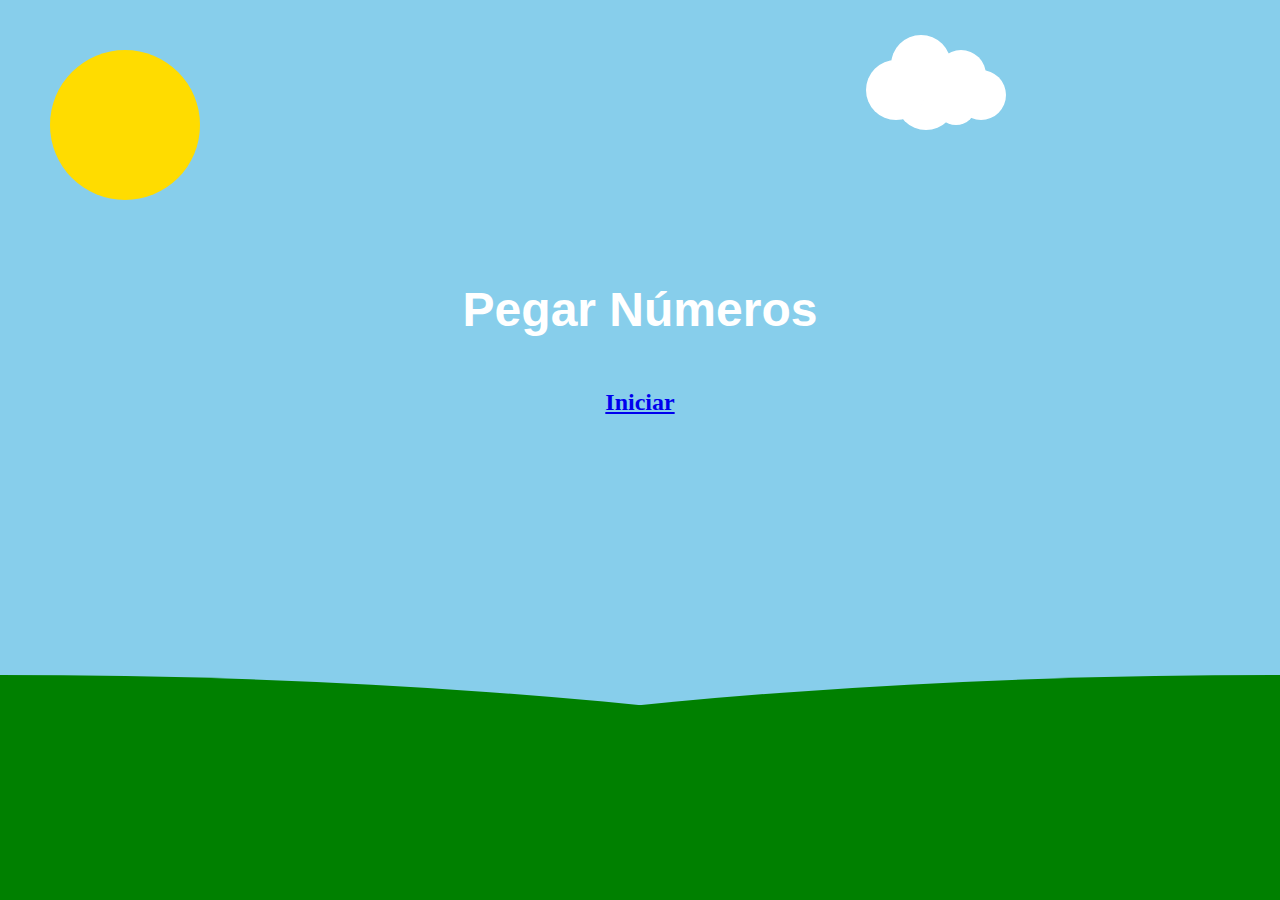
<file: index.html>
<!DOCTYPE html>
<html lang="en">
<head>
  <meta charset="UTF-8">
  <meta name="viewport" content="width=device-width, initial-scale=1.0">
  <meta http-equiv="X-UA-Compatible" content="ie=edge">
  <title>Game Html</title>
  <link rel="stylesheet" href="./styles.css">
</head>
<body>
  <div id="cena">
    <div id="ceu">
      <div id="sol"></div>
      <div class="nuvem"></div>
    </div>
    <div id="logo">
      <h1>Pegar Números </h1>
      <h2><a href="./game.html">Iniciar</a></h2>
    </div>
    <div class="terreno" id="colina1"></div>
    <div class="terreno" id="colina2"></div>
  </div>

  <script src="./script.js"></script>
</body>
</html>
</file>
<file: styles.css>
html{
  overflow: hidden;
}

#cena{
  width: 100vw; 
  height: 100vh; 
  position: absolute;
  right: 0;
  top: 0;
  background-color: skyblue;
}

.terreno{
  width: 100vw;
  height: 25vh;
  background-color: green;
  position: absolute;
  bottom: 0;
}

#colina1{
  border-radius: 0% 100% 0 0; 
}
#colina2{
  border-radius: 100% 0 0 0;
}

#sol{
  margin: 50px;
  width: 150px;
  height: 150px;
  background-color: #ffdc00;
  border-radius: 50%;
}

.nuvem{
  z-index: 1;
  border-radius:50%;
  position: absolute;
  top: 10%; 
  left: 70%;
  margin-top: -30px;
  margin-left: -30px;
  background: #FFFFFF;
  height: 60px; 
  width: 60px;
  box-shadow:
  #FFFFFF 65px -15px 0 -5px, 
  #FFFFFF 25px -25px, 
  #FFFFFF 30px 10px, 
  #FFFFFF 60px 15px 0 -10px, 
  #FFFFFF 85px 5px 0 -5px;
  animation: move 20s linear infinite;
}


@keyframes move {
  0%   { left:0%;}
  100%  { left:100%;}
}

#logo{
  display: flex;
  justify-content: center;
  align-items: center;
  flex-direction: column;
}

#logo h1{
  font-family: -apple-system, BlinkMacSystemFont, 'Segoe UI', Roboto, Oxygen, Ubuntu, Cantarell, 'Open Sans', 'Helvetica Neue', sans-serif;
  font-size: 3em;
  color: #fff;
}
</file>
